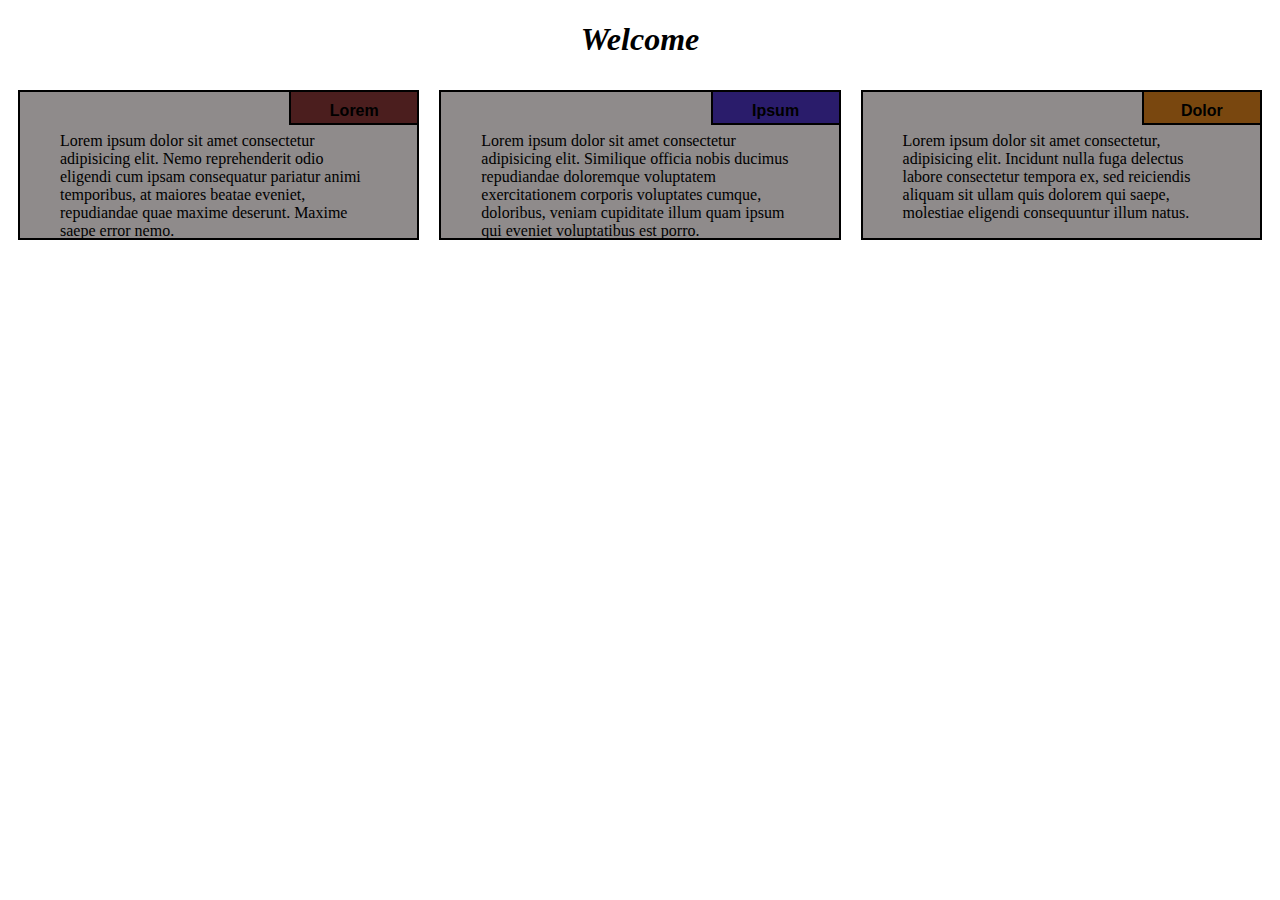
<file: index.html>
<!DOCTYPE html>
<html lang="en">

<head>
    <meta charset="UTF-8">
    <meta name="viewport" content="width=device-width, initial-scale=1.0">
    <link rel="stylesheet" href="Week2-Assignment.css">
    <title>Module 2</title>
</head>

<body>
    <div class="row">
        <h1><i>Welcome</i></h1>
        <div class="col-lg-4 col-md-6 col-sm-12" id="container">
            <p id="p1">Lorem</p>
            <p>Lorem ipsum dolor sit amet consectetur adipisicing elit. Nemo reprehenderit odio eligendi cum ipsam consequatur pariatur animi temporibus, at maiores beatae eveniet, repudiandae quae maxime deserunt. Maxime saepe error nemo.</p>
        </div>


        <div class="col-lg-4 col-md-6 col-sm-12" id="container">
            <p id="p2">Ipsum</p>
            <p>Lorem ipsum dolor sit amet consectetur adipisicing elit. Similique officia nobis ducimus repudiandae doloremque voluptatem exercitationem corporis voluptates cumque, doloribus, veniam cupiditate illum quam ipsum qui eveniet voluptatibus est
                porro.
            </p>

        </div>

        <div class="col-lg-4 col-md-12 col-sm-12" id="container">
            <p id="p3">Dolor</p>
            <p>Lorem ipsum dolor sit amet consectetur, adipisicing elit. Incidunt nulla fuga delectus labore consectetur tempora ex, sed reiciendis aliquam sit ullam quis dolorem qui saepe, molestiae eligendi consequuntur illum natus.</p>

        </div>

    </div>

</body>

</html>
</file>
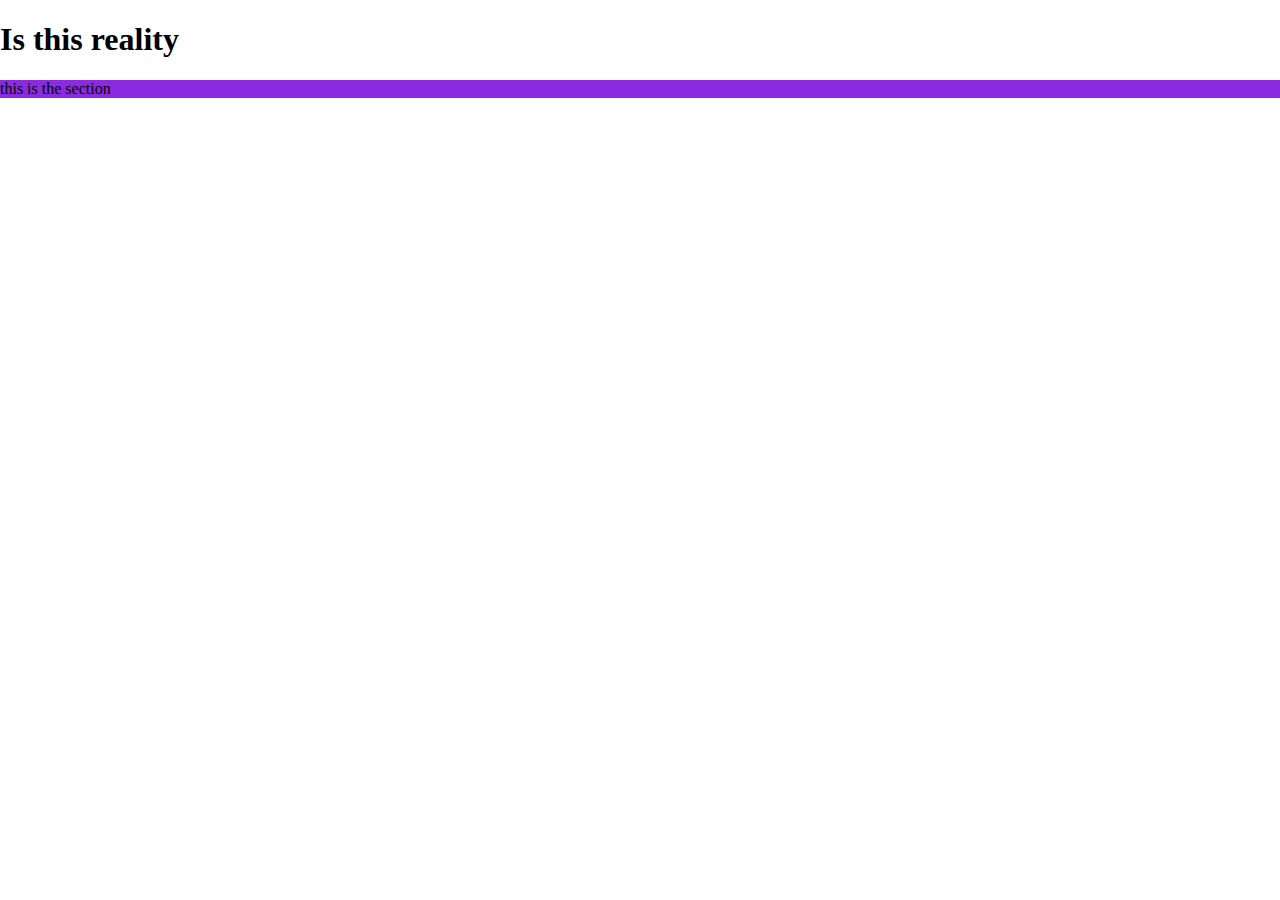
<file: tagroba.html>
<!DOCTYPE html>
<html lang="en">

<head>
    <meta charset="UTF-8">
    <meta http-equiv="X-UA-Compatible" content="IE=edge">
    <meta name="viewport" content="width=device-width, initial-scale=1.0">
    <title>tagroba</title>
    <link rel="stylesheet" href="tagroba-css.css">
</head>

<body>
    <h1 id="header">Is this reality</h1>
    <div id="container">
        <p></p>
        <p></p>
        <p></p>
        <p></p>
        <p></p>
        <p></p>
        <section id="section">this is the section </section>
    </div>
</body>

</html>
</file>
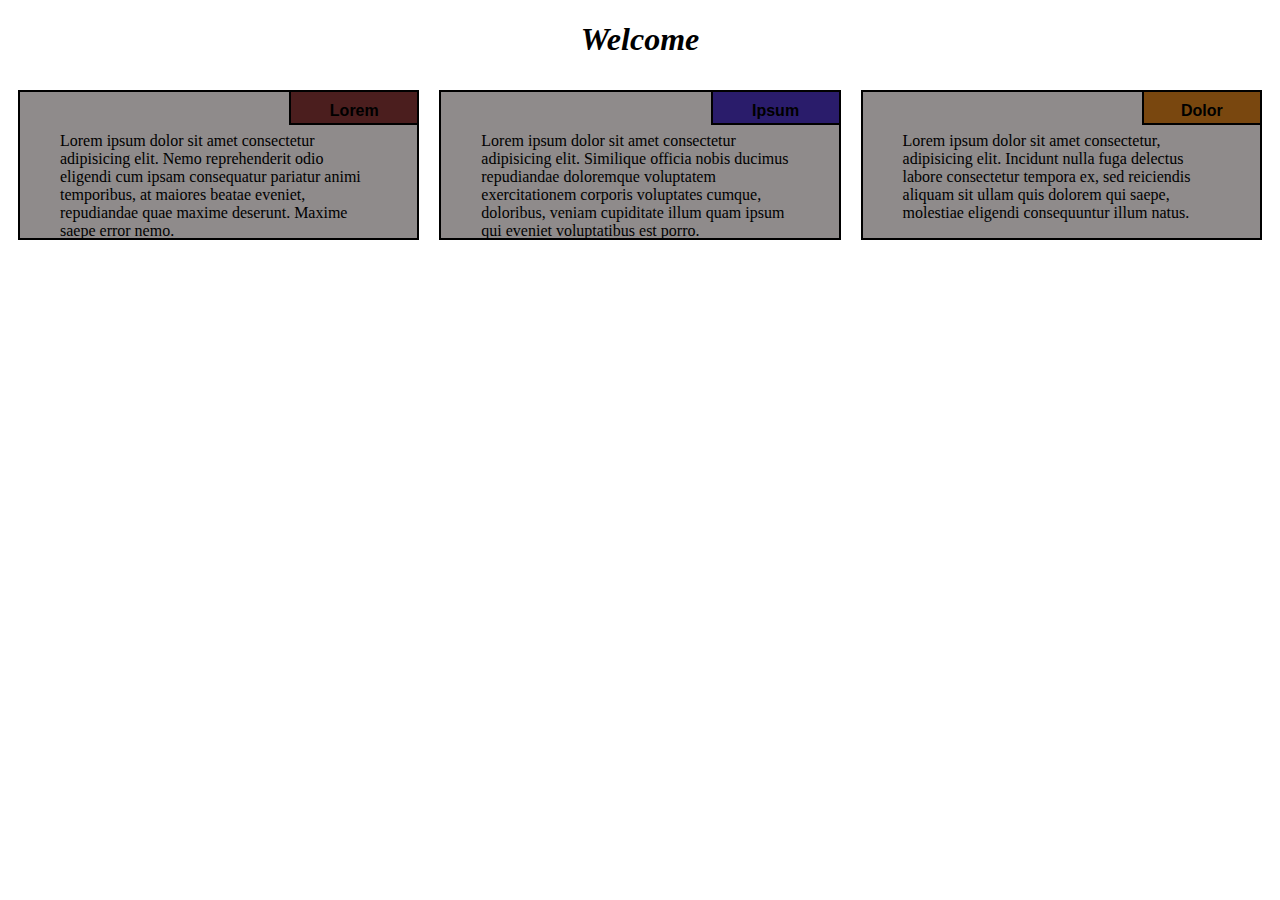
<file: Week2-Assignment.html>
<!DOCTYPE html>
<html lang="en">

<head>
    <meta charset="UTF-8">
    <meta name="viewport" content="width=device-width, initial-scale=1.0">
    <link rel="stylesheet" href="Week2-Assignment.css">
    <title>Module 2</title>
</head>

<body>
    <div class="row">
        <h1><i>Welcome</i></h1>
        <div class="col-lg-4 col-md-6 col-sm-12" id="container">
            <p id="p1">Lorem</p>
            <p>Lorem ipsum dolor sit amet consectetur adipisicing elit. Nemo reprehenderit odio eligendi cum ipsam consequatur pariatur animi temporibus, at maiores beatae eveniet, repudiandae quae maxime deserunt. Maxime saepe error nemo.</p>
        </div>


        <div class="col-lg-4 col-md-6 col-sm-12" id="container">
            <p id="p2">Ipsum</p>
            <p>Lorem ipsum dolor sit amet consectetur adipisicing elit. Similique officia nobis ducimus repudiandae doloremque voluptatem exercitationem corporis voluptates cumque, doloribus, veniam cupiditate illum quam ipsum qui eveniet voluptatibus est
                porro.
            </p>

        </div>

        <div class="col-lg-4 col-md-12 col-sm-12" id="container">
            <p id="p3">Dolor</p>
            <p>Lorem ipsum dolor sit amet consectetur, adipisicing elit. Incidunt nulla fuga delectus labore consectetur tempora ex, sed reiciendis aliquam sit ullam quis dolorem qui saepe, molestiae eligendi consequuntur illum natus.</p>

        </div>

    </div>

</body>

</html>
</file>
<file: Week2-Assignment.css>
* {
    box-sizing: border-box;
}

h1 {
    text-align: center;
}

p {
    background-color: #8f8b8b;
    border: 2px solid black;
    margin: 10px;
    padding: 40px;
    height: 150px;
    overflow: hidden;
}

#container {
    position: relative;
}

#p1 {
    background-color: #4b1e1e;
    position: absolute;
    top: 0;
    right: 0;
    font-weight: bold;
    height: 35px;
    width: 130px;
    padding: 10px;
    text-align: center;
    font-family: Arial, sans-serif;
    margin-bottom: 10px;
    font-weight: bold;
}

#p2 {
    background-color: #2a1c6b;
    position: absolute;
    top: 0;
    right: 0;
    height: 35px;
    width: 130px;
    padding: 10px;
    text-align: center;
    font-family: Arial, sans-serif;
    font-weight: bold;
}

#p3 {
    background-color: #79470f;
    position: absolute;
    top: 0;
    right: 0;
    font-weight: bold;
    height: 35px;
    width: 120px;
    padding: 10px;
    text-align: center;
    font-family: Arial, sans-serif;
}

.row {
    width: 100%;
}

@media (min-width: 992px) {
    .col-lg-1,
    .col-lg-2,
    .col-lg-3,
    .col-lg-4,
    .col-lg-5,
    .col-lg-6,
    .col-lg-7,
    .col-lg-8,
    .col-lg-9,
    .col-lg-10,
    .col-lg-11,
    .col-lg-12 {
        float: left;
    }
    .col-lg-1 {
        width: 8.33%;
    }
    .col-lg-2 {
        width: 16.66%;
    }
    .col-lg-3 {
        width: 25%;
    }
    .col-lg-4 {
        width: 33.33%;
    }
    .col-lg-5 {
        width: 41.66%;
    }
    .col-lg-6 {
        width: 50%;
    }
    .col-lg-7 {
        width: 58.33%;
    }
    .col-lg-8 {
        width: 66.66%;
    }
    .col-lg-9 {
        width: 74.99%;
    }
    .col-lg-10 {
        width: 83.33%;
    }
    .col-lg-11 {
        width: 91.66%;
    }
    .col-lg-12 {
        width: 100%;
    }
}

@media (min-width: 768px) and (max-width: 991px) {
    .col-md-1,
    .col-md-2,
    .col-md-3,
    .col-md-4,
    .col-md-5,
    .col-md-6,
    .col-md-7,
    .col-md-8,
    .col-md-9,
    .col-md-10,
    .col-md-11,
    .col-md-12 {
        float: left;
    }
    .col-md-1 {
        width: 8.33%;
    }
    .col-md-2 {
        width: 16.66%;
    }
    .col-md-3 {
        width: 25%;
    }
    .col-md-4 {
        width: 33.33%;
    }
    .col-md-5 {
        width: 41.66%;
    }
    .col-md-6 {
        width: 50%;
    }
    .col-md-7 {
        width: 58.33%;
    }
    .col-md-8 {
        width: 66.66%;
    }
    .col-md-9 {
        width: 74.99%;
    }
    .col-md-10 {
        width: 83.33%;
    }
    .col-md-11 {
        width: 91.66%;
    }
    .col-md-12 {
        width: 100%;
    }
}

@media (max-width: 767px) {
    .col-sm-1,
    .col-sm-2,
    .col-sm-3,
    .col-sm-4,
    .col-sm-5,
    .col-sm-6,
    .col-sm-7,
    .col-sm-8,
    .col-sm-9,
    .col-sm-10,
    .col-sm-11,
    .col-sm-12 {
        float: left;
    }
    .col-sm-1 {
        width: 8.33%;
    }
    .col-sm-2 {
        width: 16.66%;
    }
    .col-sm-3 {
        width: 25%;
    }
    .col-sm-4 {
        width: 33.33%;
    }
    .col-sm-5 {
        width: 41.66%;
    }
    .col-sm-6 {
        width: 50%;
    }
    .col-sm-7 {
        width: 58.33%;
    }
    .col-sm-8 {
        width: 66.66%;
    }
    .col-sm-9 {
        width: 74.99%;
    }
    .col-sm-10 {
        width: 83.33%;
    }
    .col-sm-11 {
        width: 91.66%;
    }
    .col-sm-12 {
        width: 100%;
    }
}
</file>
<file: tagroba-css.css>
body {
    margin: 0;
    padding: 0;
}

#container {
    background-color: blueviolet;
}

#content {
    background-color: aqua;
}
</file>
